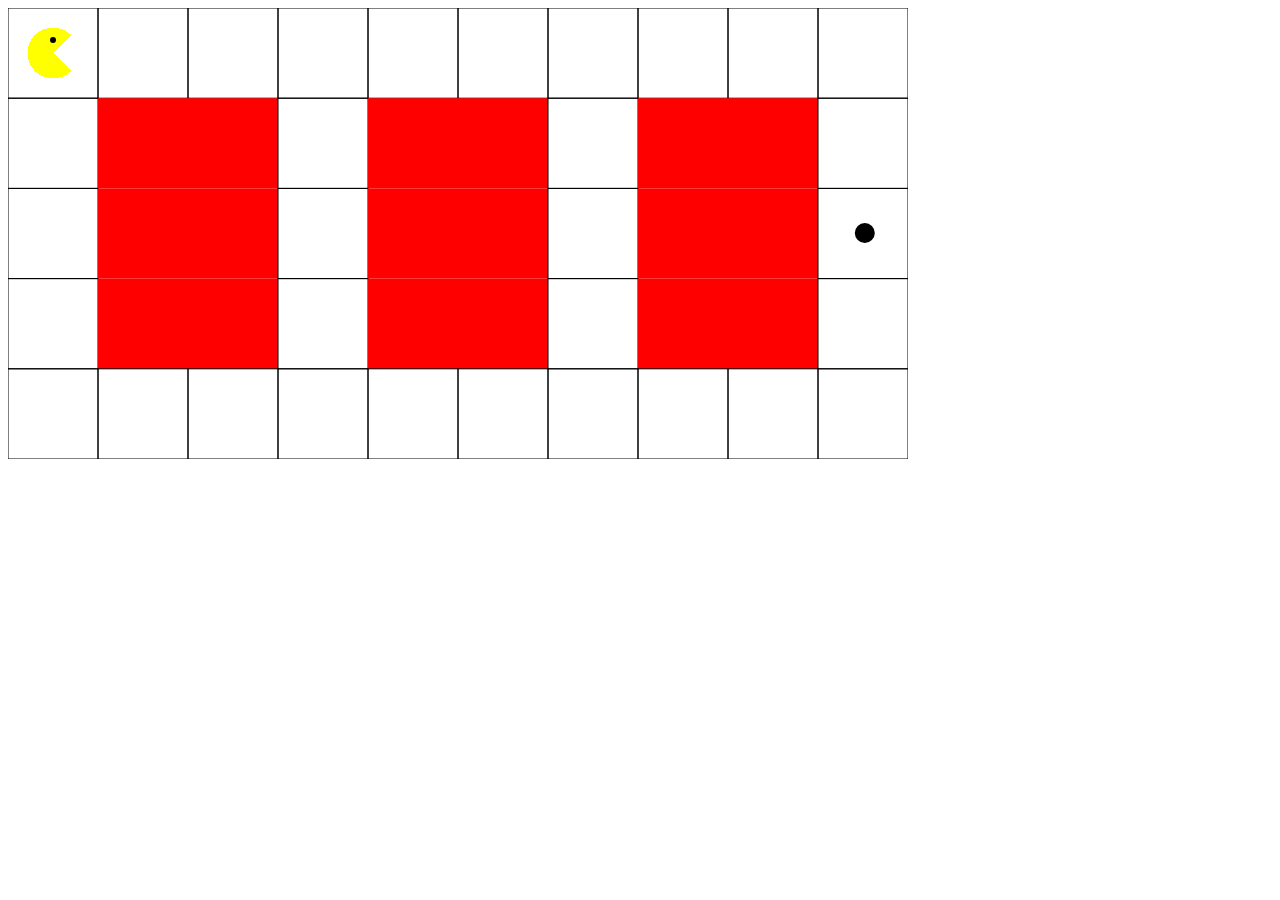
<file: index.html>
<!DOCTYPE html>
<html>
<head>
<meta charset="ISO-8859-1">
<title>Insert title here</title>
</head>
<body>

	<canvas id="myCanvas" width="900.5" height="451"></canvas>

</body>
<script type="text/javascript" src="packman.js"></script>
</html>
</file>
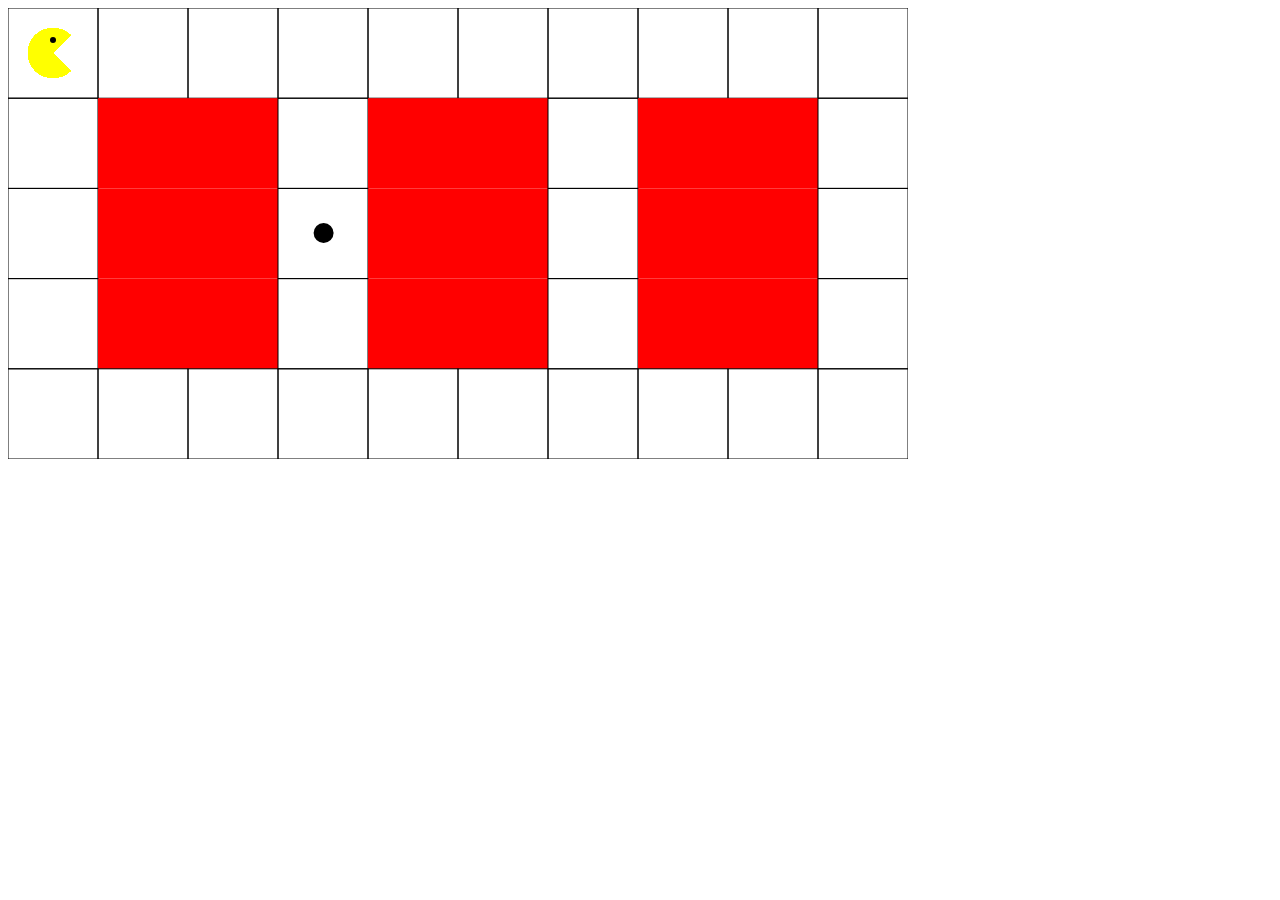
<file: Packman/index.html>
<!DOCTYPE html>
<html>
<head>
<meta charset="ISO-8859-1">
<title>Insert title here</title>
</head>
<body>

	<canvas id="myCanvas" width="900.5" height="451"></canvas>

</body>
<script type="text/javascript" src="packman.js"></script>
</html>
</file>
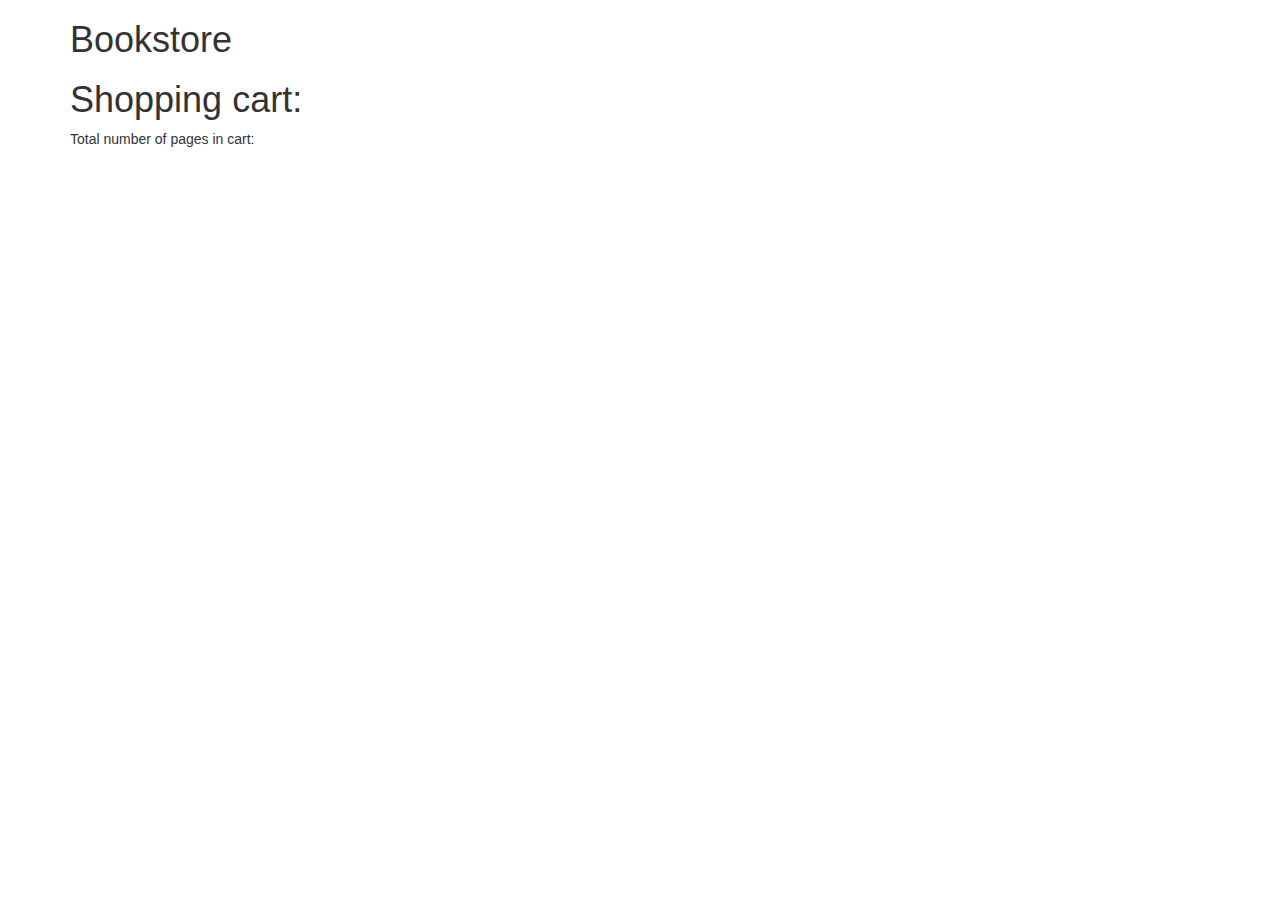
<file: bookstore/client/index.html>
<!DOCTYPE html>
<html>
<head>

 <link rel="stylesheet" href="../lib/bootstrap/dist/css/bootstrap.min.css">
 <link rel="stylesheet" type="text/css" href="style.css">
<meta charset="UTF-8">
<title>Insert title here</title>
</head>
<body>

<div class="container">
    <h1>Bookstore</h1>
    <div class="booksContainer">
     </div>
               
    <div class="cartInfo"> 
	    <h1>Shopping cart:</h1>
	    <p>Total number of pages in cart: </p>
    </div>
    <div class="purchaseBooksContainer">   
    </div>             
   
   <div class="descriptionBook">
   </div>
</div>

<script id="bookTemplate" type="text/x-jQuery-tmpl">
	 <td id="${id}" class="book">
            <h3>${title}</h3>
            <img src="${image_url}">
            <p>Average rating: ${average_rating}</p>
            <button class="btn btnInfo description">Read description</button>
            <button class="btn btnSuccess addToCart">Add to Cart</button>
        </td>
</script>
<script id="purchaseTemplate" type="text/x-jQuery-tmpl">
	 <td id="${id}" class="book">
            <h3>${title}</h3>
            <img src="${image_url}">
            <p>Average rating: ${average_rating}</p>
            <button class="btn btn-warning removeFromCart">Remove from cart</button>
        </td>
</script>
<script id="descriptionTemplate" type="text/x-jQuery-tmpl">
<div class="modal fade">
  <div class="modal-dialog">
    <div class="modal-content">
      <div class="modal-header">
        <button type="button" class="close" data-dismiss="modal" aria-label="Close"><span aria-hidden="true">&times;</span></button>
        <h4 class="modal-title">Modal title</h4>
      </div>
      <div class="modal-body">
        <p>${description}</p>
      </div>
      <div class="modal-footer">
        <button type="button" class="btn btn-default" data-dismiss="modal">Close</button>
      </div>
    </div><!-- /.modal-content -->
  </div><!-- /.modal-dialog -->
</div
</script>
<script src="../lib/jquery/dist/jquery.min.js"></script>
 <script type="text/javascript" src="http://ajax.aspnetcdn.com/ajax/jquery.templates/beta1/jquery.tmpl.js"></script>
   <script src="../lib/bootstrap/dist/js/bootstrap.min.js"></script>
 
<script type="text/javascript" src="bookstore.js"></script>
</body>


</html>
</file>
<file: bookstore/client/style.css>
html, body {
    height: 100%;
    width: 100%;
    margin: 0;
    padding: 0;
    border: 0;
}

.header {
    height: 10%;
    width: 100%;
    padding-left: 3%;
}

.footer {
    height: 30%;
}

.mycontainer {
    margin-left: 3%;
    margin-right: 3%;
    margin-top: 2%;
    margin-bottom: 2%;
}

#booksContainer {
    width: 100%;
}

.wrapper {
    height: 30%;
    width: 100%;
    position: fixed;
    left: 0;
    top: 70%;
    overflow-x: scroll;
    overflow-y: hidden;
    background-color: gray;
    padding: 3px;
    opacity: 0.9;
}

#cartInfo {
    padding: 5px;
    margin-left: 5%;
    width: 15%;
    height: 90%;
    position: relative;
    display: block;
    float:left;
}

#purchasedBooksContainer {
    white-space: nowrap;
    height: 100%;
}

.book {
    white-space: normal;
    display: inline-block;
    position: relative;
    width: 24%;
    float: bottom;
    text-align: center;
}

#purchasedBooksContainer > .book {
    width: 10%;
    height: 95%;
    max-height: 95%;
    position: relative;
    background-color: white;
    margin: 3px;
    opacity: 0.8;
    border-radius: 5%;
}

.purchasedBooksContainer > .book > h3 {
    position: relative;
    float: top;
    height: 15%;
    max-height: 15%;
    overflow: hidden;
    font-size: small;
}

.removeFromCart {
    font-size: small;
    margin: 5%;
    width: 90%;
}
</file>
